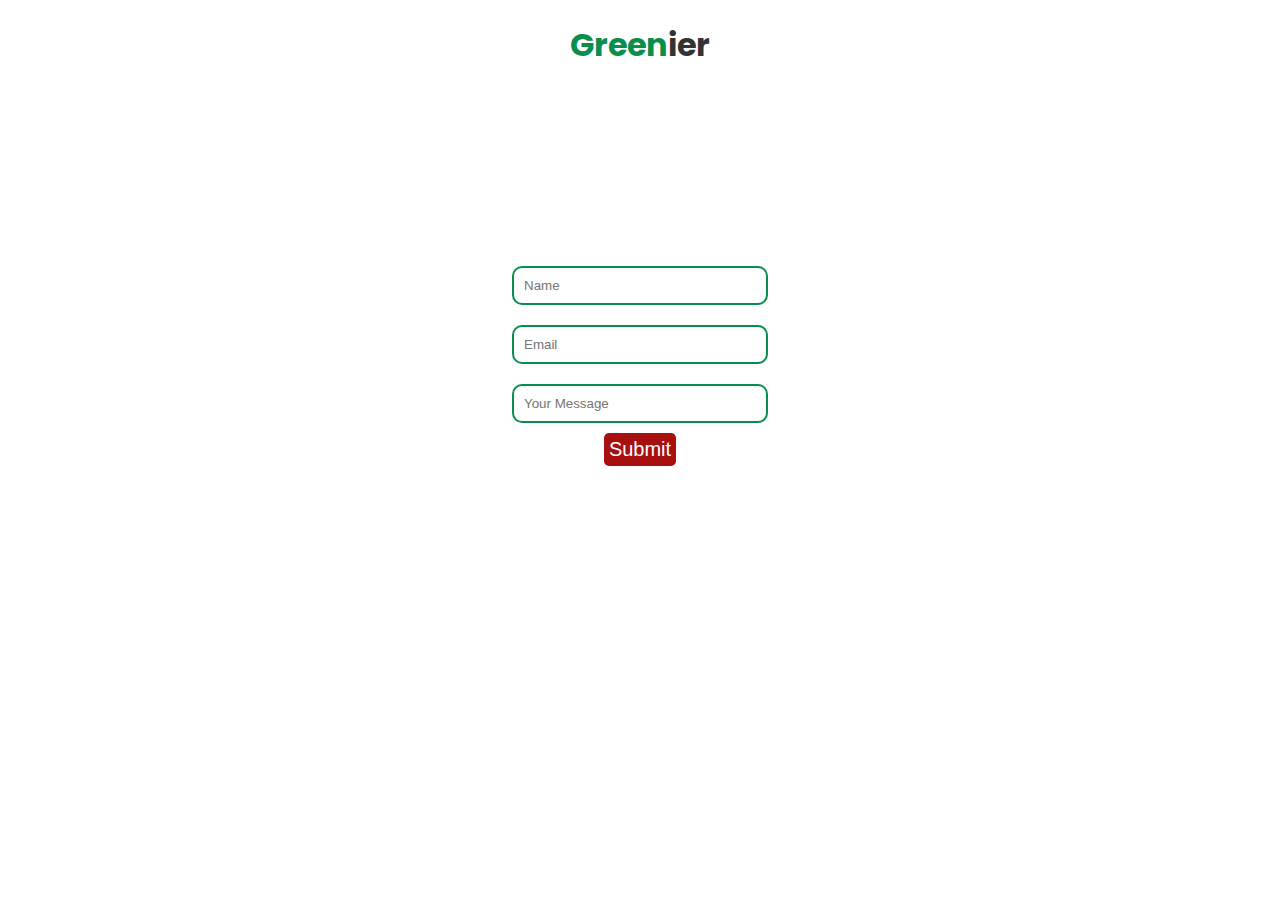
<file: contact.html>
<!DOCTYPE html>
<html lang="en">
<head>
    <meta charset="UTF-8">
    <meta http-equiv="X-UA-Compatible" content="IE=edge">
    <meta name="viewport" content="width=device-width, initial-scale=1.0">
    <title>Greenier</title>

    <style>
        @import url('https://fonts.googleapis.com/css2?family=Poppins:ital,wght@0,300;0,500;0,600;0,700;1,300&display=swap');

        *{
            box-sizing: border-box;
        }
        body{
            margin: 0;
            padding: 0;
            font-family: 'Poppins', sans-serif;
            color: #333;
        }
        .main{
            display: flex;
            flex-direction: column;
            justify-content: center;
            align-items: center;
            height: 60vh;
        }
       
        #contact{
            display: flex;
            flex-direction: column;
            justify-content: center;
            align-items:center;
            width: 20vw;
        }
        #contact input{
            background-color: #ffffff;
            border: 2px solid #098e4d;
            border-radius: 10px;
            padding: 10px;
            margin: 10px;
            width: 100%;
            color: rgb(41, 41, 41);
            outline: none;
        }

        #contact button{
            padding: 5px;
            color: #ffffff;
            background-color: #a80f0f;
            border: none;
            border-radius: 5px;
            font-size: 20px;
        }

        @media only screen and (max-width: 600px) {
            .option h1{
                font-size: 25px;
            }
            #contact{
                width: 90vw;
            }
        }
    </style>
</head>
<body>
    <a href="index.html" style="text-decoration: none; color: #333;"><h1 style="text-align: center;"><span style="color: #098e4d;">Green</span>ier</h1></a>
    <div class="main">
        <div class="form">
            <form id="contact">
                <input type="text" placeholder="Name" required>
                <input type="email" placeholder="Email" required>
                <input type="text" placeholder="Your Message" required>
                <button>Submit</button>
            </form>
        </div>
    </div>
</body>

</html>
</file>
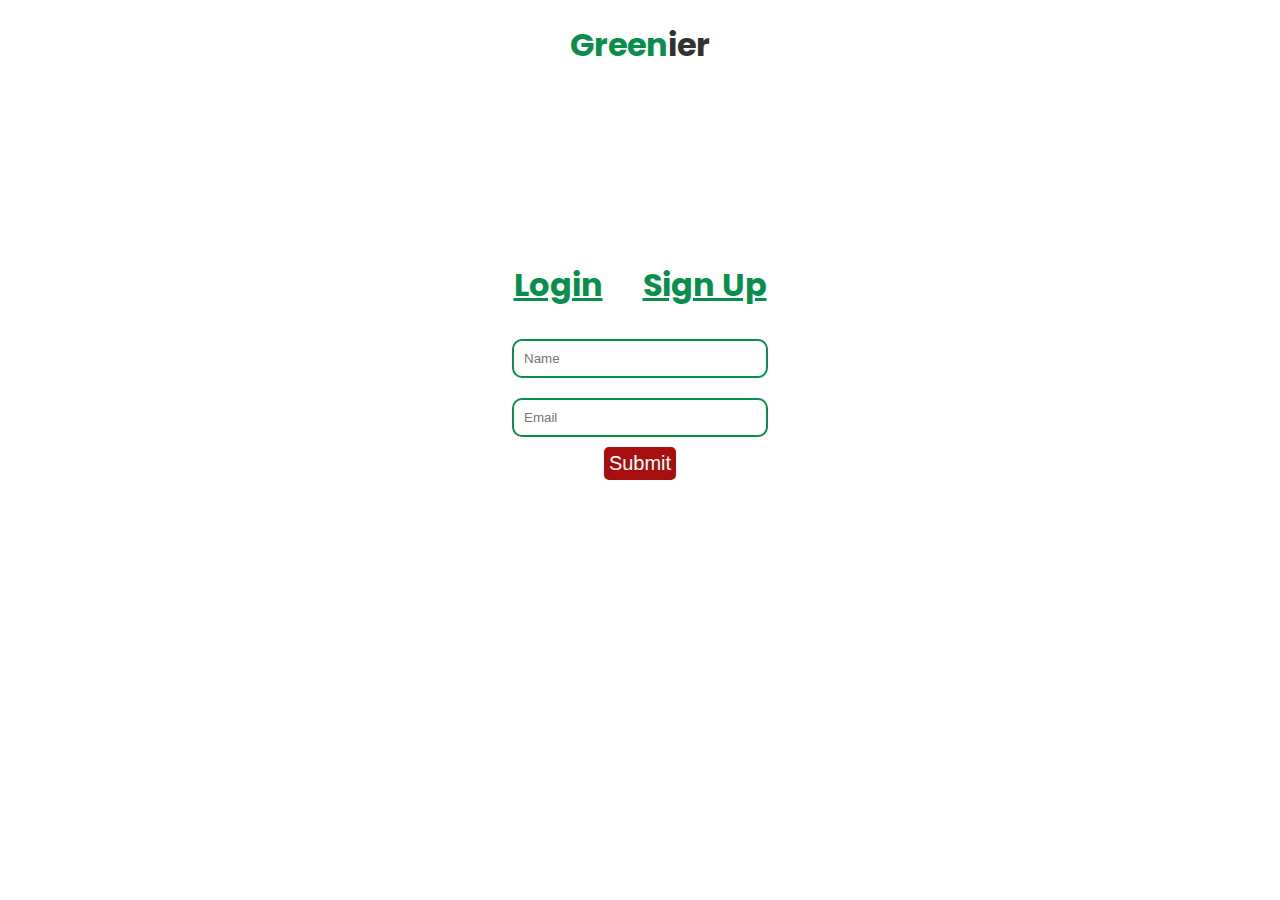
<file: signup.html>
<!DOCTYPE html>
<html lang="en">
<head>
    <meta charset="UTF-8">
    <meta http-equiv="X-UA-Compatible" content="IE=edge">
    <meta name="viewport" content="width=device-width, initial-scale=1.0">
    <title>Greenier</title>

    <style>
        @import url('https://fonts.googleapis.com/css2?family=Poppins:ital,wght@0,300;0,500;0,600;0,700;1,300&display=swap');

        *{
            box-sizing: border-box;
        }
        body{
            margin: 0;
            padding: 0;
            font-family: 'Poppins', sans-serif;
            color: #333;
        }
        .main{
            display: flex;
            flex-direction: column;
            justify-content: center;
            align-items: center;
            height: 60vh;
        }
        .option{
            display: flex;
        }
        .option h1{
            margin: 20px;
            color:#098e4d ;
            text-decoration: underline;
        }

        .option h1:hover{
            cursor: pointer;
        }

        #login, #signup{
            display: flex;
            flex-direction: column;
            justify-content: center;
            align-items:center;
            width: 20vw;
        }
        #login input, #signup input{
            background-color: #ffffff;
            border: 2px solid #098e4d;
            border-radius: 10px;
            padding: 10px;
            margin: 10px;
            width: 100%;
            color: rgb(41, 41, 41);
            outline: none;
        }

        #login button, #signup button{
            padding: 5px;
            color: #ffffff;
            background-color: #a80f0f;
            border: none;
            border-radius: 5px;
            font-size: 20px;
        }

        .hide{
            display: none !important;
        }

        @media only screen and (max-width: 600px) {
            .option h1{
                font-size: 25px;
            }
            #login, #signup{
                width: 90vw;
            }
        }
    </style>
</head>
<body>
    <a href="index.html" style="text-decoration: none; color: #333;"><h1 style="text-align: center;"><span style="color: #098e4d;">Green</span>ier</h1></a>
    <div class="main">
        <div class="option">
            <h1 onclick="login()">Login</h1>
            <h1 onclick="signup()">Sign Up</h1>
        </div>
        <div class="form">
            <form id="login">
                <input type="text" placeholder="Name" required>
                <input type="email" placeholder="Email" required>
                <button>Submit</button>
            </form>
            <form id="signup" class="hide">
                <input type="text" placeholder="Name" required>
                <input type="email" placeholder="Email" required>
                <input type="text" placeholder="Password" required>
                <button>Submit</button>
            </form>
        </div>
    </div>
</body>

<script>
    var log = document.getElementById("login");
    var sig = document.getElementById("signup");

    function login(){
        log.classList.remove("hide");
        sig.classList.add("hide");
    }

    function signup(){
        log.classList.add("hide");
        sig.classList.remove("hide");
    }
</script>
</html>
</file>
